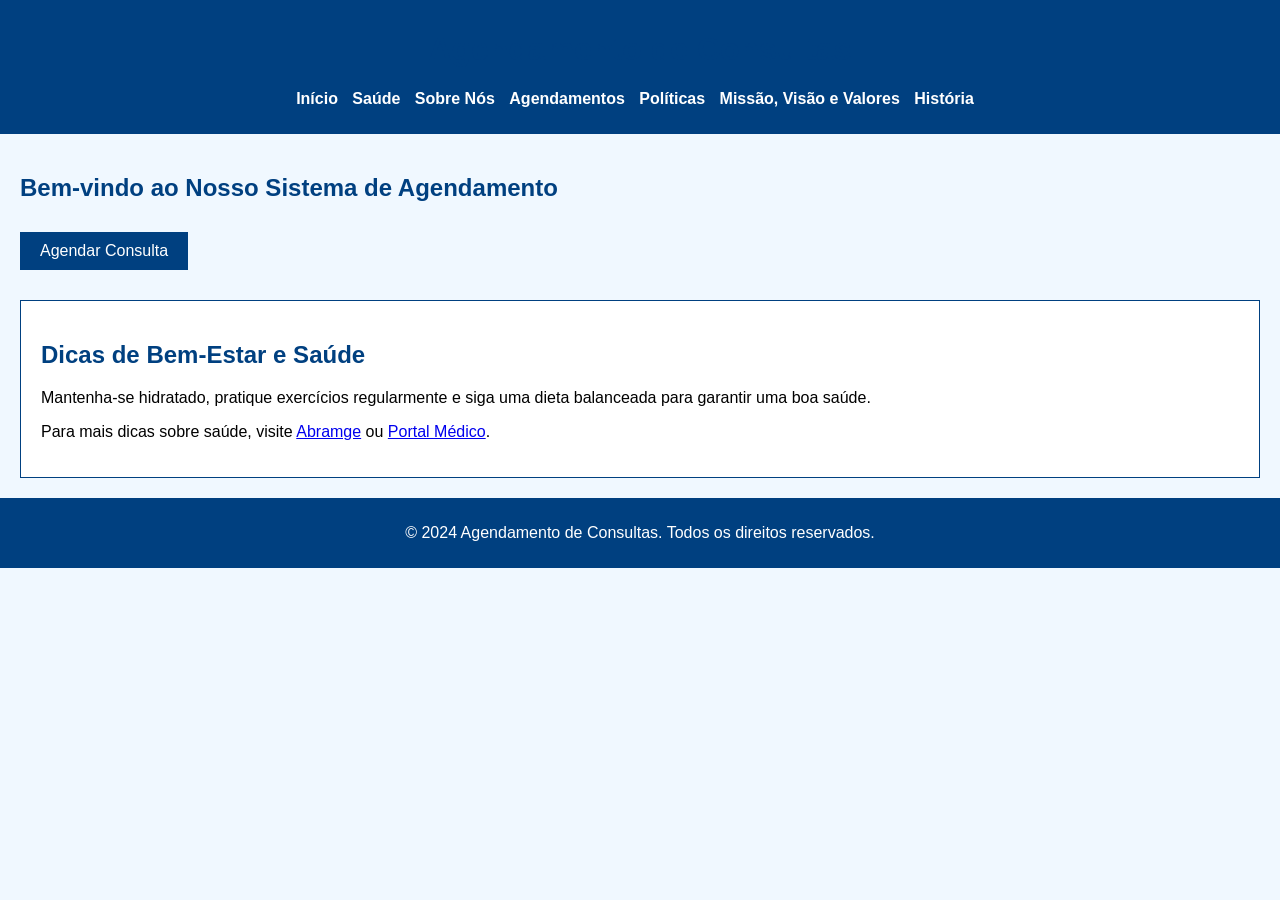
<file: index.html>
<!DOCTYPE html>
<html lang="pt-BR">
<head>
    <meta charset="UTF-8">
    <meta name="viewport" content="width=device-width, initial-scale=1.0">
    <title>Início - Agendamento de Consultas</title>
    <link rel="stylesheet" href="style.css">
</head>
<body>
    <header>
        <h1>Agendamento de Consultas</h1>
        <nav>
            <ul>
                <li><a href="index.html">Início</a></li>
                <li><a href="saude.html">Saúde</a></li>
                <li><a href="sobre-nos.html">Sobre Nós</a></li>
                <li><a href="agendamentos.html">Agendamentos</a></li>
                <li><a href="politicas.html">Políticas</a></li>
                <li><a href="missao.html">Missão, Visão e Valores</a></li>
                <li><a href="historia.html">História</a></li>
            </ul>
        </nav>
    </header>

    <main>
        <section>
            <h2>Bem-vindo ao Nosso Sistema de Agendamento</h2>
            <button class="button" onclick="toggleForm()">Agendar Consulta</button>

            <div id="form-container" class="form-container hidden">
                <h2>Formulário de Agendamento</h2>
                <form action="#">
                    <label for="name">Nome:</label><br>
                    <input type="text" id="name" name="name" required><br><br>
                    
                    <label for="email">Email:</label><br>
                    <input type="email" id="email" name="email" required><br><br>
                    
                    <label for="phone">Telefone:</label><br>
                    <input type="tel" id="phone" name="phone" required><br><br>
                    
                    <label for="date">Data:</label><br>
                    <input type="date" id="date" name="date" required><br><br>
                    
                    <label for="time">Hora:</label><br>
                    <input type="time" id="time" name="time" required><br><br>
                    
                    <input type="submit" value="Confirmar Agendamento" class="button">
                </form>
            </div>

            <div class="info">
                <h2>Dicas de Bem-Estar e Saúde</h2>
                <p>Mantenha-se hidratado, pratique exercícios regularmente e siga uma dieta balanceada para garantir uma boa saúde.</p>
                <p>Para mais dicas sobre saúde, visite <a href="https://www.abramge.com.br" target="_blank">Abramge</a> ou <a href="https://www.portalmedico.org.br" target="_blank">Portal Médico</a>.</p>
            </div>
        </section>
    </main>

    <footer>
        <p>&copy; 2024 Agendamento de Consultas. Todos os direitos reservados.</p>
    </footer>

    <script src="script.js"></script>
</body>
</html>
</file>
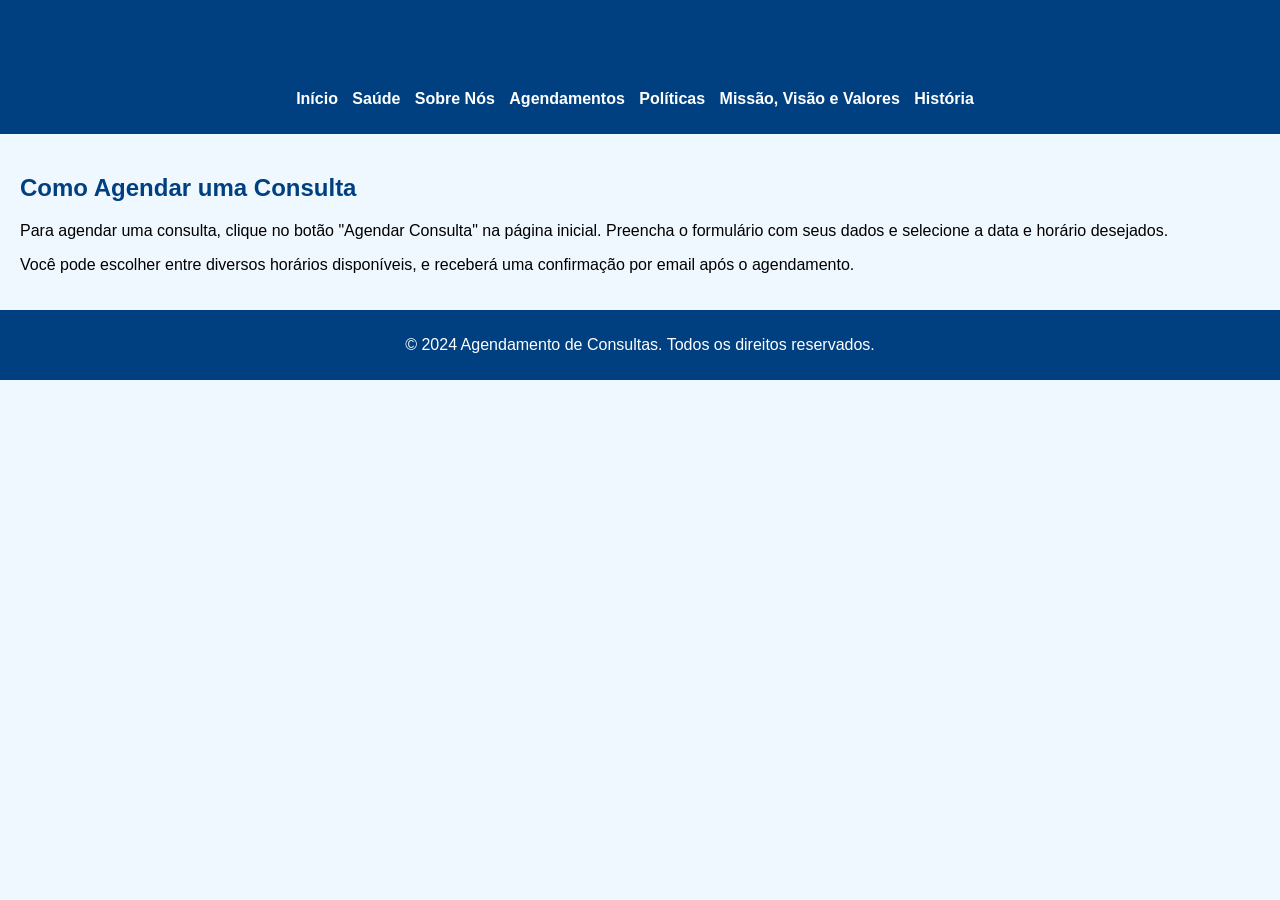
<file: agendamentos.html>
<!DOCTYPE html>
<html lang="pt-BR">
<head>
    <meta charset="UTF-8">
    <meta name="viewport" content="width=device-width, initial-scale=1.0">
    <title>Agendamentos - Agendamento de Consultas</title>
    <link rel="stylesheet" href="style.css">
</head>
<body>
    <header>
        <h1>Agendamentos</h1>
        <nav>
            <ul>
                <li><a href="index.html">Início</a></li>
                <li><a href="saude.html">Saúde</a></li>
                <li><a href="sobre-nos.html">Sobre Nós</a></li>
                <li><a href="agendamentos.html">Agendamentos</a></li>
                <li><a href="politicas.html">Políticas</a></li>
                <li><a href="missao.html">Missão, Visão e Valores</a></li>
                <li><a href="historia.html">História</a></li>
            </ul>
        </nav>
    </header>

    <main>
        <section>
            <h2>Como Agendar uma Consulta</h2>
            <p>Para agendar uma consulta, clique no botão "Agendar Consulta" na página inicial. Preencha o formulário com seus dados e selecione a data e horário desejados.</p>
            <p>Você pode escolher entre diversos horários disponíveis, e receberá uma confirmação por email após o agendamento.</p>
        </section>
    </main>

    <footer>
        <p>&copy; 2024 Agendamento de Consultas. Todos os direitos reservados.</p>
    </footer>
</body>
</html>
</file>
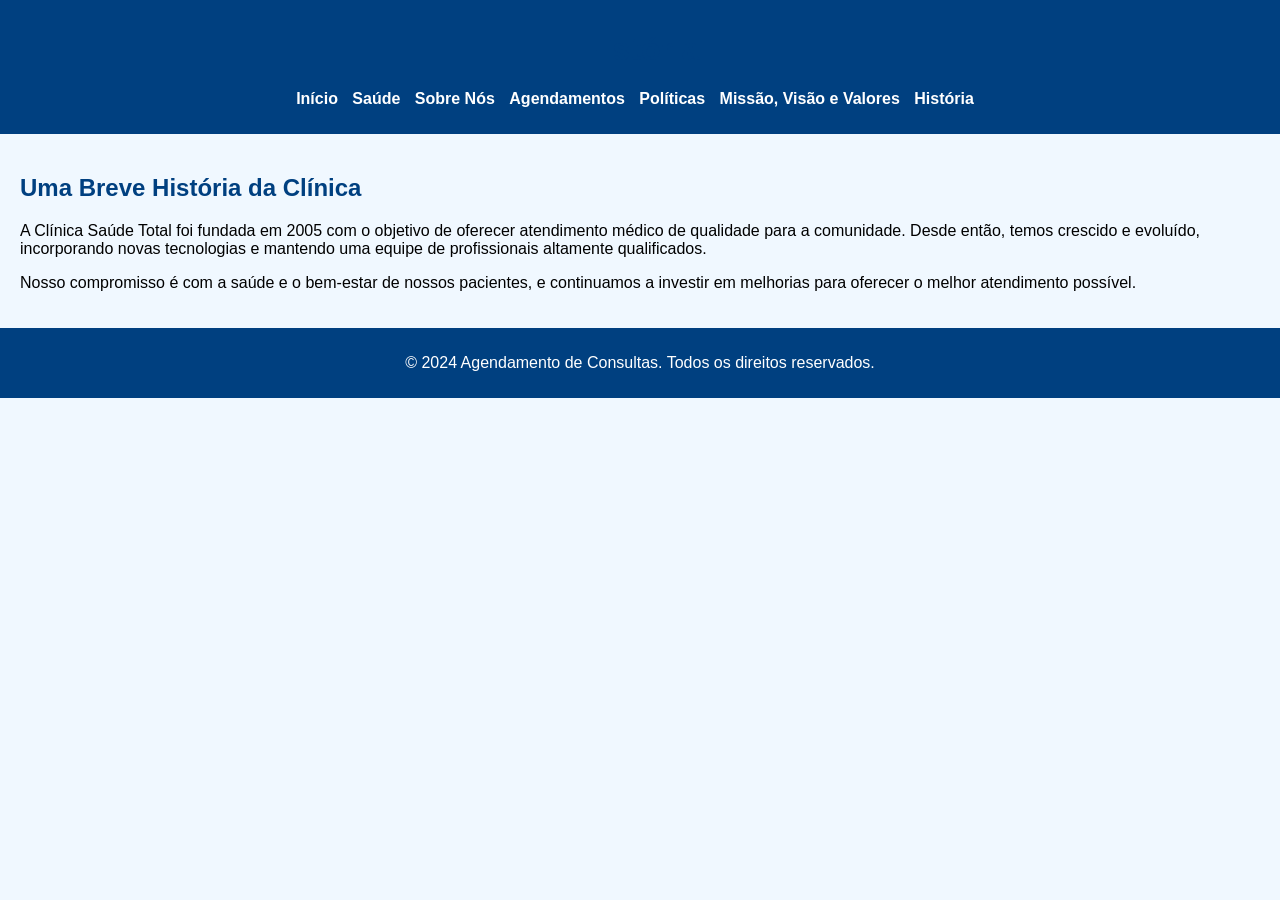
<file: historia.html>
<!DOCTYPE html>
<html lang="pt-BR">
<head>
    <meta charset="UTF-8">
    <meta name="viewport" content="width=device-width, initial-scale=1.0">
    <title>História - Agendamento de Consultas</title>
    <link rel="stylesheet" href="style.css">
</head>
<body>
    <header>
        <h1>História</h1>
        <nav>
            <ul>
                <li><a href="index.html">Início</a></li>
                <li><a href="saude.html">Saúde</a></li>
                <li><a href="sobre-nos.html">Sobre Nós</a></li>
                <li><a href="agendamentos.html">Agendamentos</a></li>
                <li><a href="politicas.html">Políticas</a></li>
                <li><a href="missao.html">Missão, Visão e Valores</a></li>
                <li><a href="historia.html">História</a></li>
            </ul>
        </nav>
    </header>

    <main>
        <section>
            <h2>Uma Breve História da Clínica</h2>
            <p>A Clínica Saúde Total foi fundada em 2005 com o objetivo de oferecer atendimento médico de qualidade para a comunidade. Desde então, temos crescido e evoluído, incorporando novas tecnologias e mantendo uma equipe de profissionais altamente qualificados.</p>
            <p>Nosso compromisso é com a saúde e o bem-estar de nossos pacientes, e continuamos a investir em melhorias para oferecer o melhor atendimento possível.</p>
        </section>
    </main>

    <footer>
        <p>&copy; 2024 Agendamento de Consultas. Todos os direitos reservados.</p>
    </footer>
</body>
</html>
</file>
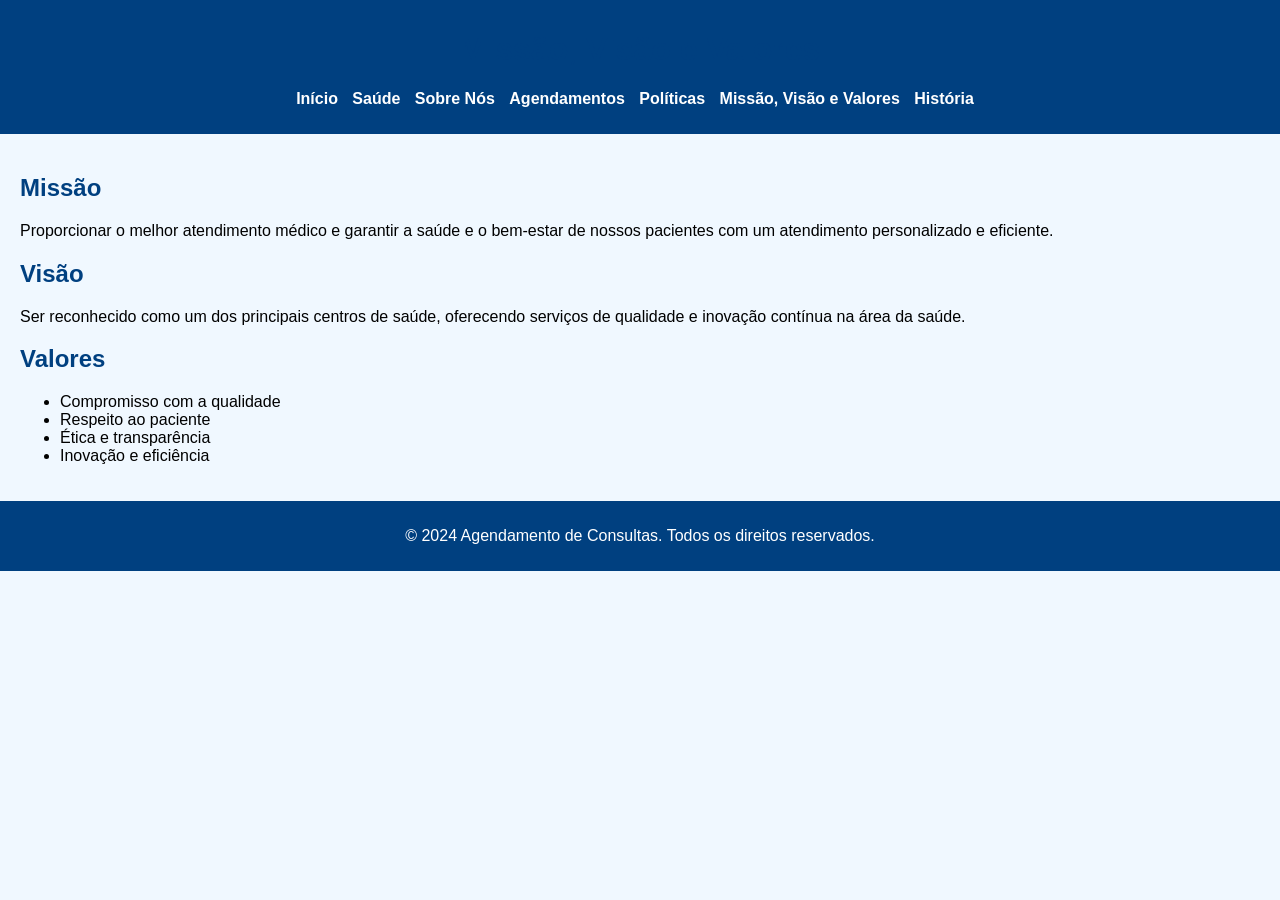
<file: missao.html>
<!DOCTYPE html>
<html lang="pt-BR">
<head>
    <meta charset="UTF-8">
    <meta name="viewport" content="width=device-width, initial-scale=1.0">
    <title>Missão, Visão e Valores - Agendamento de Consultas</title>
    <link rel="stylesheet" href="style.css">
</head>
<body>
    <header>
        <h1>Missão, Visão e Valores</h1>
        <nav>
            <ul>
                <li><a href="index.html">Início</a></li>
                <li><a href="saude.html">Saúde</a></li>
                <li><a href="sobre-nos.html">Sobre Nós</a></li>
                <li><a href="agendamentos.html">Agendamentos</a></li>
                <li><a href="politicas.html">Políticas</a></li>
                <li><a href="missao.html">Missão, Visão e Valores</a></li>
                <li><a href="historia.html">História</a></li>
            </ul>
        </nav>
    </header>

    <main>
        <section>
            <h2>Missão</h2>
            <p>Proporcionar o melhor atendimento médico e garantir a saúde e o bem-estar de nossos pacientes com um atendimento personalizado e eficiente.</p>

            <h2>Visão</h2>
            <p>Ser reconhecido como um dos principais centros de saúde, oferecendo serviços de qualidade e inovação contínua na área da saúde.</p>

            <h2>Valores</h2>
            <ul>
                <li>Compromisso com a qualidade</li>
                <li>Respeito ao paciente</li>
                <li>Ética e transparência</li>
                <li>Inovação e eficiência</li>
            </ul>
        </section>
    </main>

    <footer>
        <p>&copy; 2024 Agendamento de Consultas. Todos os direitos reservados.</p>
    </footer>
</body>
</html>
</file>
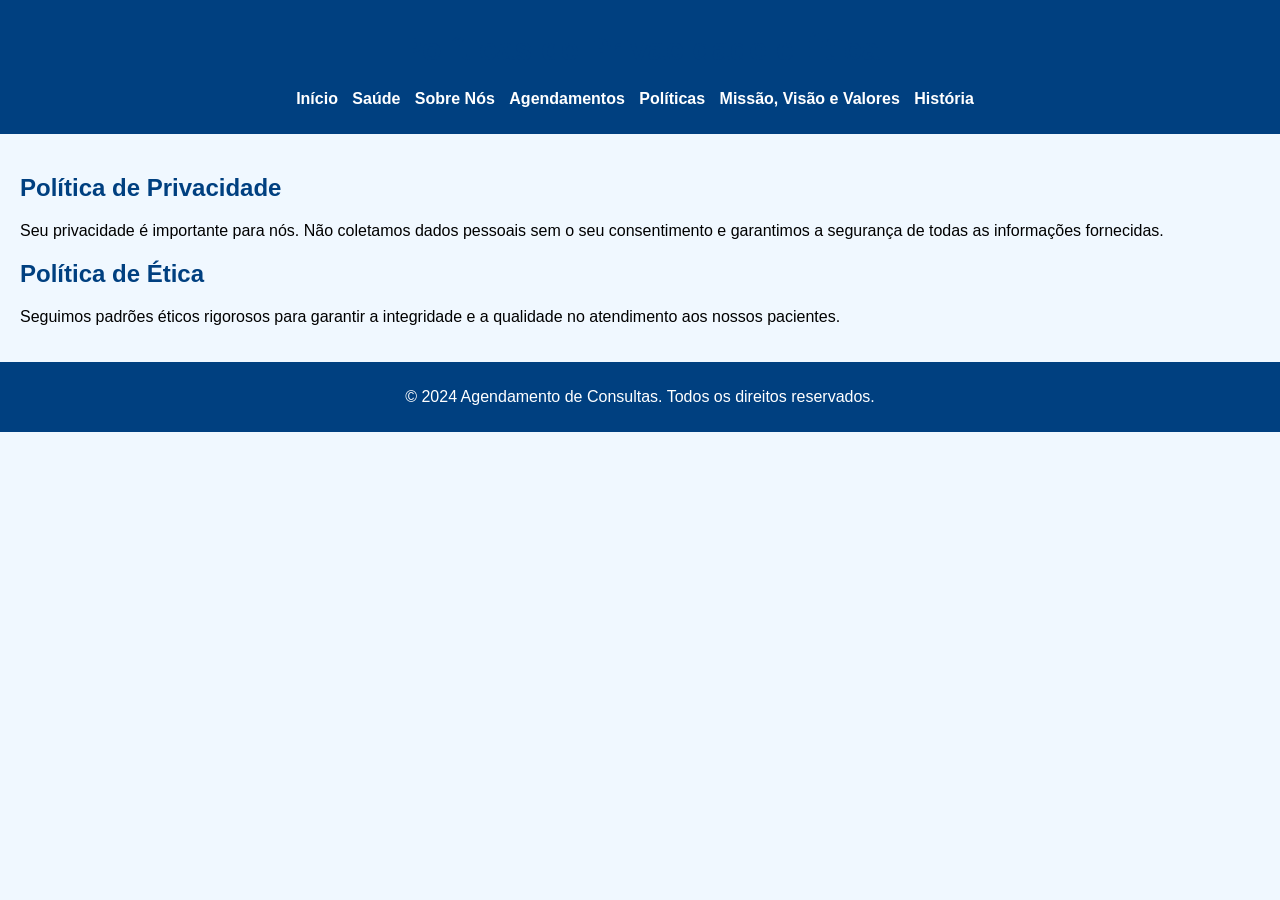
<file: politicas.html>
<!DOCTYPE html>
<html lang="pt-BR">
<head>
    <meta charset="UTF-8">
    <meta name="viewport" content="width=device-width, initial-scale=1.0">
    <title>Políticas - Agendamento de Consultas</title>
    <link rel="stylesheet" href="style.css">
</head>
<body>
    <header>
        <h1>Políticas de Privacidade e Ética</h1>
        <nav>
            <ul>
                <li><a href="index.html">Início</a></li>
                <li><a href="saude.html">Saúde</a></li>
                <li><a href="sobre-nos.html">Sobre Nós</a></li>
                <li><a href="agendamentos.html">Agendamentos</a></li>
                <li><a href="politicas.html">Políticas</a></li>
                <li><a href="missao.html">Missão, Visão e Valores</a></li>
                <li><a href="historia.html">História</a></li>
            </ul>
        </nav>
    </header>

    <main>
        <section>
            <h2>Política de Privacidade</h2>
            <p>Seu privacidade é importante para nós. Não coletamos dados pessoais sem o seu consentimento e garantimos a segurança de todas as informações fornecidas.</p>
            <h2>Política de Ética</h2>
            <p>Seguimos padrões éticos rigorosos para garantir a integridade e a qualidade no atendimento aos nossos pacientes.</p>
        </section>
    </main>

    <footer>
        <p>&copy; 2024 Agendamento de Consultas. Todos os direitos reservados.</p>
    </footer>
</body>
</html>
</file>
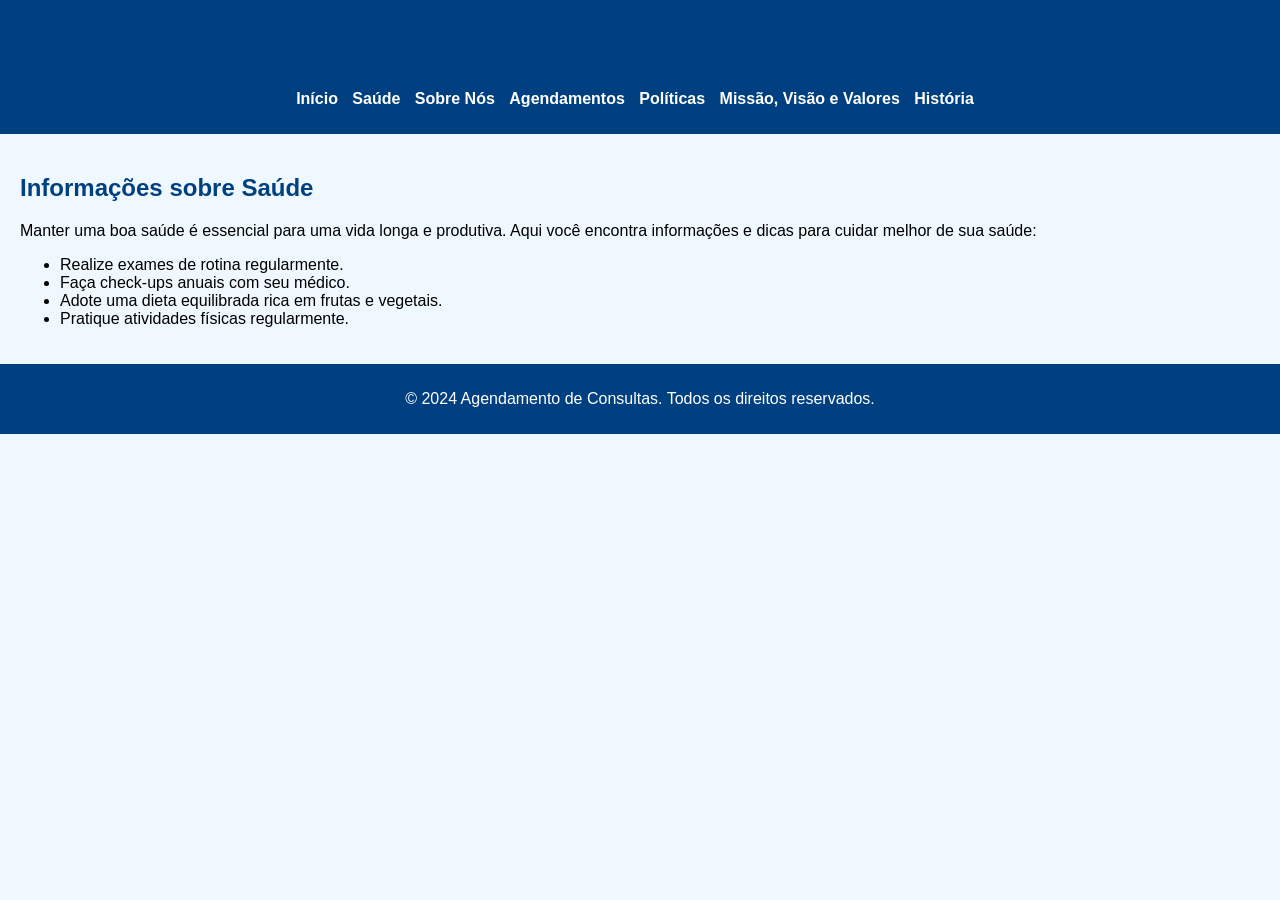
<file: saude.html>
<!DOCTYPE html>
<html lang="pt-BR">
<head>
    <meta charset="UTF-8">
    <meta name="viewport" content="width=device-width, initial-scale=1.0">
    <title>Saúde - Agendamento de Consultas</title>
    <link rel="stylesheet" href="style.css">
</head>
<body>
    <header>
        <h1>Saúde</h1>
        <nav>
            <ul>
                <li><a href="index.html">Início</a></li>
                <li><a href="saude.html">Saúde</a></li>
                <li><a href="sobre-nos.html">Sobre Nós</a></li>
                <li><a href="agendamentos.html">Agendamentos</a></li>
                <li><a href="politicas.html">Políticas</a></li>
                <li><a href="missao.html">Missão, Visão e Valores</a></li>
                <li><a href="historia.html">História</a></li>
            </ul>
        </nav>
    </header>

    <main>
        <section>
            <h2>Informações sobre Saúde</h2>
            <p>Manter uma boa saúde é essencial para uma vida longa e produtiva. Aqui você encontra informações e dicas para cuidar melhor de sua saúde:</p>
            <ul>
                <li>Realize exames de rotina regularmente.</li>
                <li>Faça check-ups anuais com seu médico.</li>
                <li>Adote uma dieta equilibrada rica em frutas e vegetais.</li>
                <li>Pratique atividades físicas regularmente.</li>
            </ul>
        </section>
    </main>

    <footer>
        <p>&copy; 2024 Agendamento de Consultas. Todos os direitos reservados.</p>
    </footer>
</body>
</html>
</file>
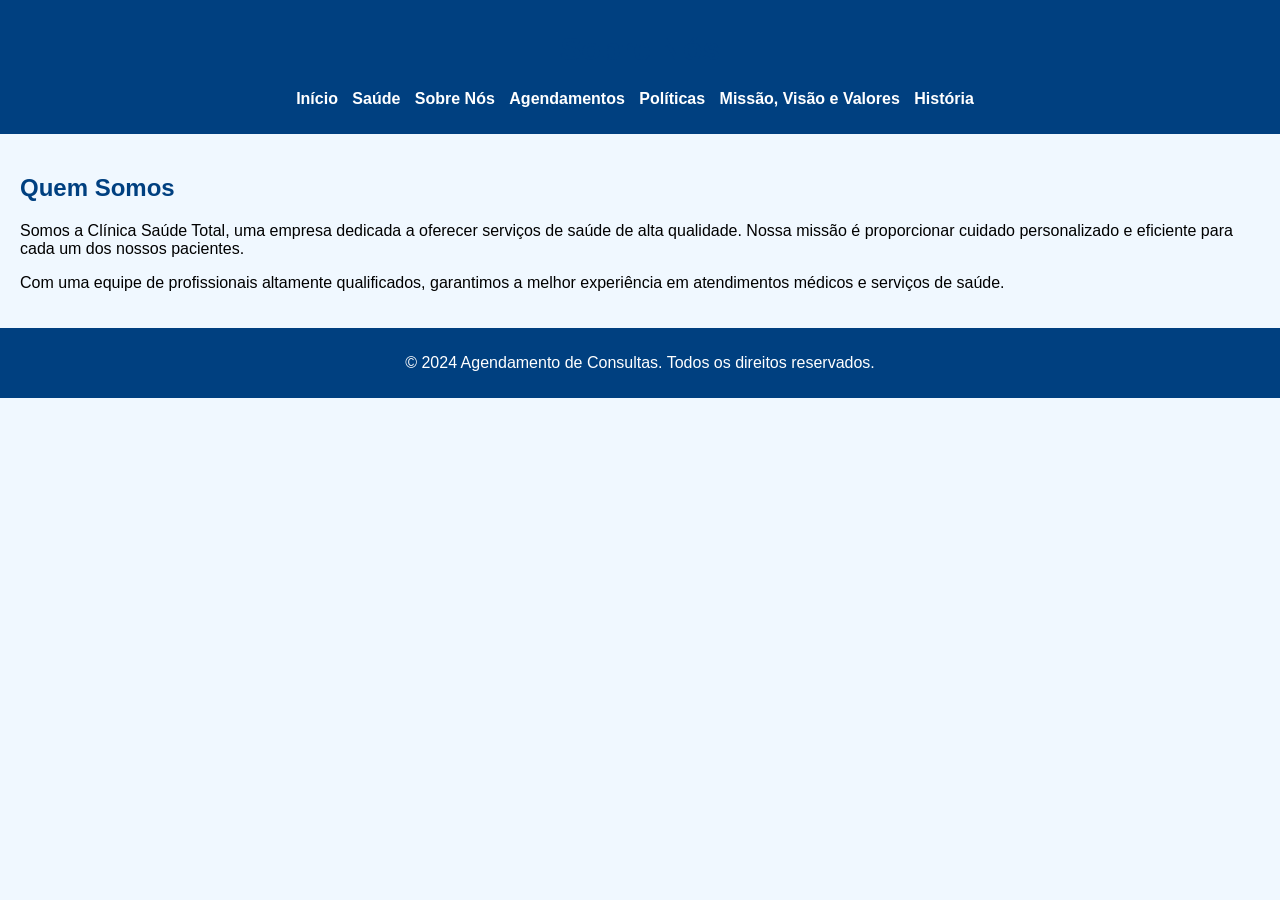
<file: sobre-nos.html>
<!DOCTYPE html>
<html lang="pt-BR">
<head>
    <meta charset="UTF-8">
    <meta name="viewport" content="width=device-width, initial-scale=1.0">
    <title>Sobre Nós - Agendamento de Consultas</title>
    <link rel="stylesheet" href="style.css">
</head>
<body>
    <header>
        <h1>Sobre Nós</h1>
        <nav>
            <ul>
                <li><a href="index.html">Início</a></li>
                <li><a href="saude.html">Saúde</a></li>
                <li><a href="sobre-nos.html">Sobre Nós</a></li>
                <li><a href="agendamentos.html">Agendamentos</a></li>
                <li><a href="politicas.html">Políticas</a></li>
                <li><a href="missao.html">Missão, Visão e Valores</a></li>
                <li><a href="historia.html">História</a></li>
            </ul>
        </nav>
    </header>

    <main>
        <section>
            <h2>Quem Somos</h2>
            <p>Somos a Clínica Saúde Total, uma empresa dedicada a oferecer serviços de saúde de alta qualidade. Nossa missão é proporcionar cuidado personalizado e eficiente para cada um dos nossos pacientes.</p>
            <p>Com uma equipe de profissionais altamente qualificados, garantimos a melhor experiência em atendimentos médicos e serviços de saúde.</p>
        </section>
    </main>

    <footer>
        <p>&copy; 2024 Agendamento de Consultas. Todos os direitos reservados.</p>
    </footer>
</body>
</html>
</file>
<file: style.css>
/* style.css */

body {
    font-family: Arial, sans-serif;
    margin: 0;
    padding: 0;
    background-color: #f0f8ff;
}

header {
    background-color: #004080;
    color: #ffffff;
    padding: 10px 0;
    text-align: center;
}

nav ul {
    list-style-type: none;
    padding: 0;
}

nav ul li {
    display: inline;
    margin-right: 10px;
}

nav ul li a {
    color: #ffffff;
    text-decoration: none;
    font-weight: bold;
}

main {
    padding: 20px;
}

h1, h2 {
    color: #004080;
}

.button {
    background-color: #004080;
    color: #ffffff;
    border: none;
    padding: 10px 20px;
    text-align: center;
    text-decoration: none;
    display: inline-block;
    font-size: 16px;
    margin: 10px 0;
    cursor: pointer;
}

.button:hover {
    background-color: #003366;
}

.hidden {
    display: none;
}

.form-container {
    margin-top: 20px;
    border: 1px solid #004080;
    padding: 20px;
    background-color: #ffffff;
}

.info {
    margin-top: 20px;
    border: 1px solid #004080;
    padding: 20px;
    background-color: #ffffff;
}

footer {
    background-color: #004080;
    color: #ffffff;
    text-align: center;
    padding: 10px 0;
    position: relative;
    width: 100%;
    bottom: 0;
}
</file>
